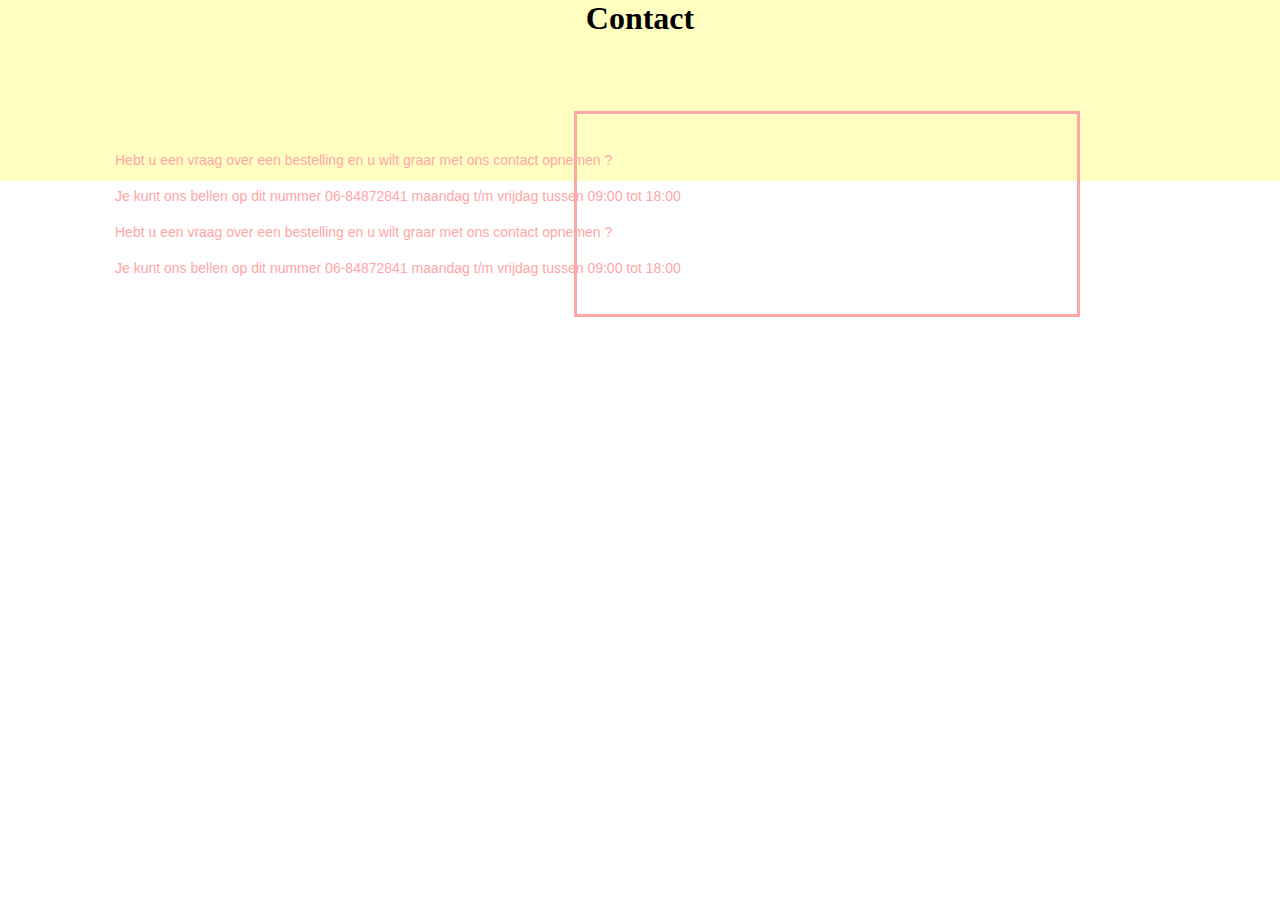
<file: pages/contactpagina.html>
<!DOCTYPE html>
<html>
    <head>
        <title>Startpagina</title>
        <meta charset="utf-8">
        <link rel="stylesheet" href="../Stuff/css/stylesheet.css">
    </head>
    <body>
        <div class="container">
            <div class="contact">
                <h1>Contact</h1>
                <p>Hebt u een vraag over een bestelling en u wilt graar met ons contact opnemen ?</p>
                <p>Je kunt ons bellen op dit nummer 06-84872841 maandag t/m vrijdag tussen 09:00 tot 18:00</p>
                <p>Hebt u een vraag over een bestelling en u wilt graar met ons contact opnemen ?</p>
                <p>Je kunt ons bellen op dit nummer 06-84872841 maandag t/m vrijdag tussen 09:00 tot 18:00</p>
                <div class="border"></div>
            </div>
        </div>
    </body>
</html>
</file>
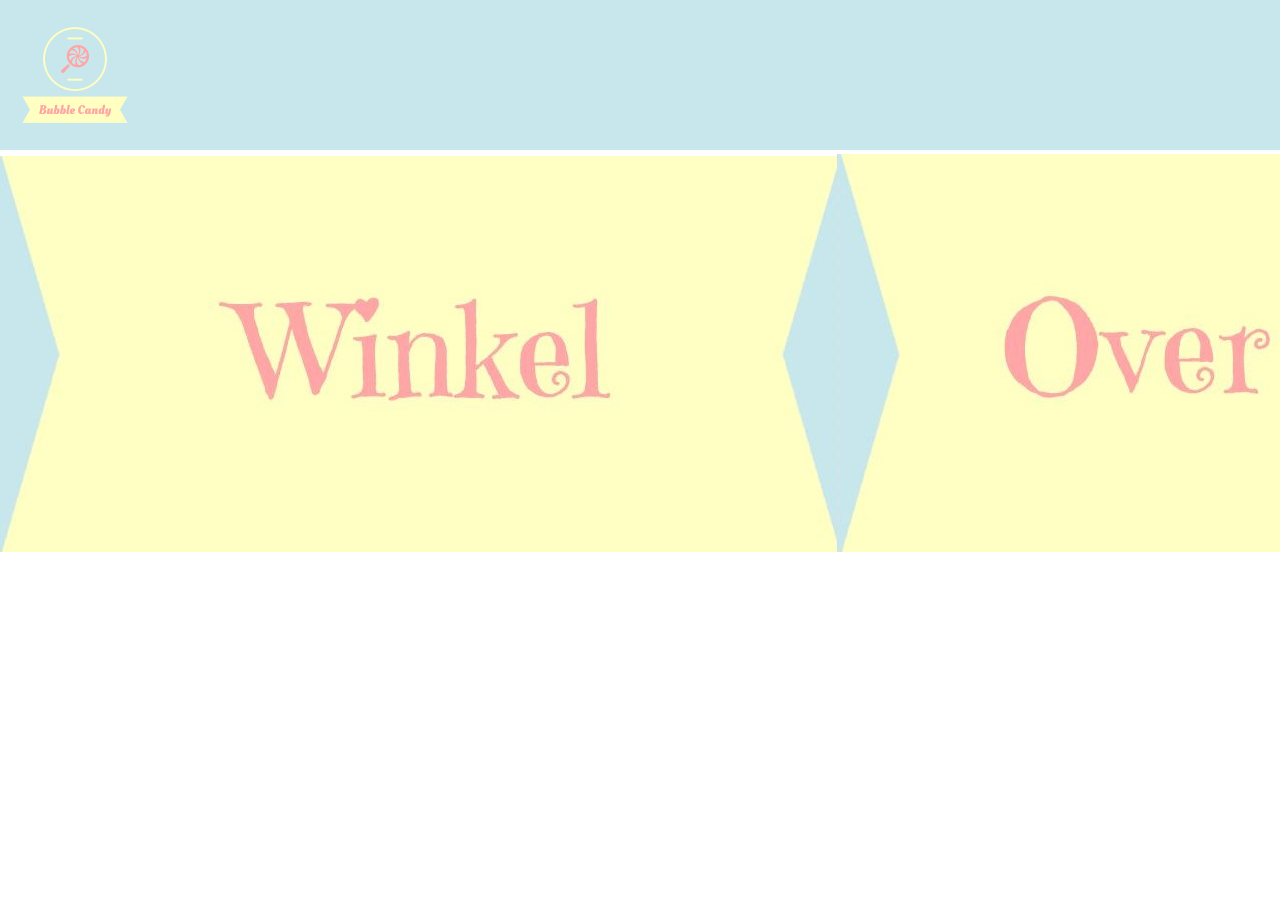
<file: pages/header.html>
<!DOCTYPE html>
<html>
    <head>
        <title>Startpagina</title>
        <meta charset="utf-8">
        <link rel="stylesheet" href="../Stuff/css/header.css">
    </head>
    <body>
      <header>
        <img src="../Stuff/Images/bubblecandy_logo_transparent.png" alt="logo bubble candy" class="headerLogo">
        <ul class="headerKnoppen">
          <li><a href="winkel.html"><img src="../Stuff/Images/header_winkel.jpg" alt="winkel"></a></li>
          <li><a href="overOns.html"><img src="../Stuff/Images/header_over_ons.jpg" alt="over ons"></a></li>
          <li><a href="contact.html"><img src="../Stuff/Images/header_contact.jpg" alt="contact"></a></li>
          <li><a href="winkelwagen.html"><img src="../Stuff/Images/header_winkelwagen.jpg" alt="winkelwagen"></a></li>
        </ul>
      </header>

    </body>
</html>
</file>
<file: Stuff/css/stylesheet.css>
/*
      Auteur               :    mohamad
      Opdracht             :    bubble candy
      Aanmaakdatum         :    19-feb-2020
      Bestandsnaam         :    stylesheet.css
*/
* {
  margin: 0px;
  padding: 0px;
}
header {
  width: 100%;
  height: 150px;
  background-color: #C8E7ED;
}
.headerLogo {
  height: 100%;
}
.headerKnoppen {
  position: absolute;
  top: 40px;
  left: 55%;
  transform: translateX(-50%);
}
.headerKnoppen li {
  display: table-cell;
}
.headerKnoppen img {
  width: 150px;
  margin: 0px 10px;
}

.container{
    background-color: #FFFFC2;
    text-align: center;
    height: auto;
}

/* Winkel pagina */
/* producten stijl */

#products{
  width: 100%;
  opacity: 0.7;
  height: 45vw;
  background-color: #FFFFC2;
  border-radius: 10px;
  clear: both;
}



#products h1{

  font-size: 30px;
  background-color: #C8E7ED;
  padding: 15px 23px;
  position: relative;
  width: 25%;
  text-align: center;
  left: 40%;
  font-family: sans-serif;
  font-weight: 1000;
  cursor: pointer;
  top: 10%;
}

#wrapper .blok{
  width: 20%;
  height: 1px;
  margin-right: 3%;
  float: left;
  margin-left: 2%;
  margin-top: 10%;
}

/** photo product **/

#wrapper .blok img{
  width: 60%;
  height: 200px;
}

#wrapper .blok h2{
  margin: 20px 0px;
}

#wrapper .blok h3{
  Padding: 10px;
  Background-Color: #C8E7ED;
  Color: #333;
  Font-weight: 500;
  Text-align: center;
  Box-Shadow: 3px 1px 12px #333;
}

.shop-cart1{
  font-size: 17px;
  border: none;
  cursor: pointer;
  position: relative;
  color: black;    
  
}

.shop-cart1 i{
  padding: 6px 10px;
  font-size: 20px;
  border: none;
  cursor: pointer;
  background: #C8E7ED;
  width: 94%;
  height: 1.5vw;
  bottom: 0vw;
  left: 12px;
}
                                                          /*End products*/






/* Over ons pagina */
.overons p{
    color: #FFA6A6;
    margin: 10px;
    padding: 5px;
    font-size: 14px;
    font-family: sans-serif;
}
/* images stijl binnen het overons pagina */
.image {
    display: block;
    width: 15%;
    height: auto;
    margin: 0.5% 2.4%;
    border-radius: 50%;
    float: left;
}

.overlay {
    position: absolute;
    left: 2.4%;
    right: 0;
    background-color: #c8e7ed;
    overflow: hidden;
    width: 15%;
    height: 0;
    transition: .7s ease;
    max-height: 31.8%;
    border-radius: 50%;
}

#over1{
    left: 22.2%;
}
#over2{
    left: 42%;
}
#over3{
    left: 61.8%;
}
#over4{
    left: 81.6%;
}

  /* .container:hover .overlay {
    height: 100%;
} */
    .imgs:hover .overlay{
        height:240px;
    }

.text {
    white-space: nowrap;
    color: #FFA6A6;
    font-size: 25px;
    position: absolute;
    overflow: hidden;
    top: 35%;
    left: 50%;
    transform: translate(-50%, -50%);
    -ms-transform: translate(-50%, -50%);
}

 h2{
  position: relative;
  top: 50%;
  font-size: 20px;
}
  /* images stijl */

/* de lijk onder overonspagina */
hr{
    border: 1px solid;
    color: #FFA6A6;

}

/* contact pagina */
.contact p{
    color: #FFA6A6;
    text-align: left;
    position: relative;
    left: 100px;
    top: 100px;
    margin: 10px;
    padding: 5px;
    font-size: 14px;
    font-family: sans-serif;
}
/* border binnen het contact pagina mat fofo */
.border{
    border: 3px solid #FFA6A6;
    width: 500px;
    height: 200px;
    float: right;
    position: relative;
    right: 200px;
    bottom: 80px;
}





.underContact
{
    position: relative;
    top: 12em;
}



/* formulier stijl */

.formulier input{
  width: 100%;
  padding: 12px 20px;
  margin: 8px 0px;
  display: inline-block;
  border: 1px solid #ccc;
  border-radius: border-box;
}

.versturen{
  background-color:#55ACEE;
  cursor: pointer;
}

/* eind formulier */


/* Start footer */
.footer{
  height: 35%;
  background-color: #C8E7ED;
  display: inline-grid;
  width: 100%;
  position: relative;
  bottom: 10px;
}

.footer button{
    width: 15%;
    margin: 10px 36px;
    background-color: #FFFFC2;
    padding: 4px;
}

.footer p{
  text-align: center;
  font-size: 20px;
  color: black;
}
/* Stijl icons */
.icons{
  height: 0px;
}

.fa {
  padding: 20px;
  font-size: 30px;
  width: 50px;
  text-align: center;
  text-decoration: none;
  margin: 5px 2px;
  float: right;
  position: relative;
  bottom: 130px;
  margin: 10px;
}

.fa:hover {
    opacity: 0.7;
}

.fa-facebook {
  background: #3B5998;
  color: white;
}

.fa-twitter {
  background: #55ACEE;
  color: white;
}

.fa-google {
  background: #dd4b39;
  color: white;
}

.fa-linkedin {
  background: #007bb5;
  color: white;
}

.fa-youtube {
  background: #bb0000;
  color: white;
}
</file>
<file: Stuff/css/header.css>
/*
      Auteur			:     Valentin Hekker
      Opdracht		     :    bubble candy
      Aanmaakdatum		:    19-feb-20
      Bestandsnaam       :    header.css
*/
* {
  padding: 0px;
  margin: 0px;
}
header {
  width: 100%;
  height: 150px;
  background-color: #C8E7ED;
}
.headerLogo {
  height: 100%;
}
.headerKnoppen li {
  display: table-cell;
}
headerKnoppen li a img {
  width: 100px;
  margin: 5px 0px;
}
</file>
